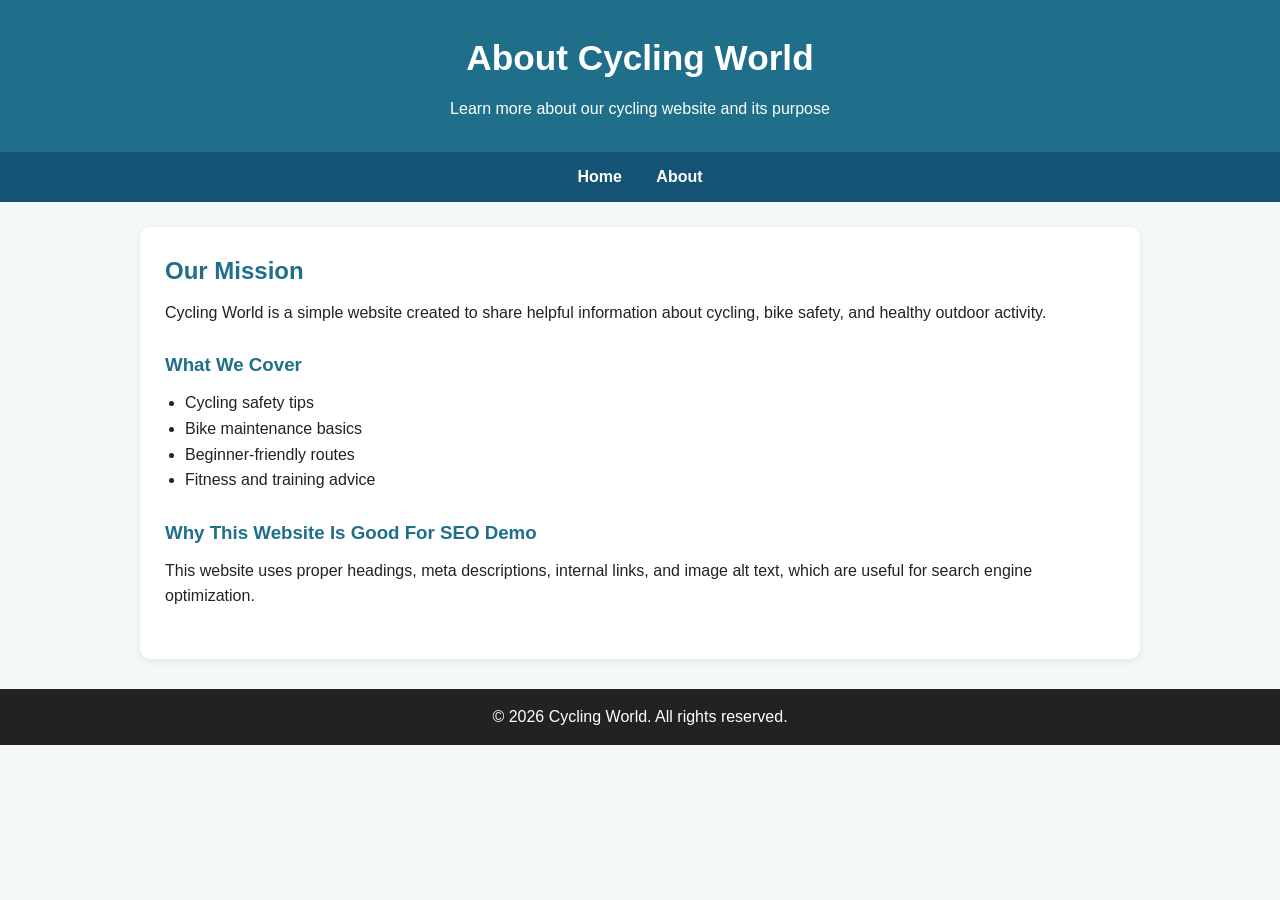
<file: about.html>
<!DOCTYPE html>
<html lang="en">
<head>
    <!-- Google tag (gtag.js) -->
<script async src="https://www.googletagmanager.com/gtag/js?id=G-EDEJRFLML7"></script>
<script>
  window.dataLayer = window.dataLayer || [];
  function gtag(){dataLayer.push(arguments);}
  gtag('js', new Date());

  gtag('config', 'G-EDEJRFLML7');
</script>
  <meta charset="UTF-8" />
  <meta name="viewport" content="width=device-width, initial-scale=1.0" />
  <title>About Cycling World | Cycling Tips and Safety</title>
  <meta
    name="description"
    content="Learn about Cycling World, a simple website that shares cycling tips, routes, safety advice, and bike riding knowledge."
  />
  <link rel="stylesheet" href="style.css" />
</head>
<body>
  <header>
    <h1>About Cycling World</h1>
    <p>Learn more about our cycling website and its purpose</p>
  </header>

  <nav>
    <a href="index.html">Home</a>
    <a href="about.html">About</a>
  </nav>

  <main class="container">
    <section>
      <h2>Our Mission</h2>
      <p>
        Cycling World is a simple website created to share helpful information
        about cycling, bike safety, and healthy outdoor activity.
      </p>
    </section>

    <section>
      <h3>What We Cover</h3>
      <ul>
        <li>Cycling safety tips</li>
        <li>Bike maintenance basics</li>
        <li>Beginner-friendly routes</li>
        <li>Fitness and training advice</li>
      </ul>
    </section>

    <section>
      <h3>Why This Website Is Good For SEO Demo</h3>
      <p>
        This website uses proper headings, meta descriptions, internal links,
        and image alt text, which are useful for search engine optimization.
      </p>
    </section>
  </main>

  <footer>
    <p>&copy; 2026 Cycling World. All rights reserved.</p>
  </footer>
</body>
</html>
</file>
<file: style.css>
* {
  margin: 0;
  padding: 0;
  box-sizing: border-box;
}

body {
  font-family: Arial, sans-serif;
  line-height: 1.6;
  background-color: #f4f8f7;
  color: #222;
}

header {
  background-color: #1f6f8b;
  color: white;
  text-align: center;
  padding: 30px 20px;
}

header h1 {
  margin-bottom: 10px;
  font-size: 2.2rem;
}

nav {
  background-color: #145374;
  text-align: center;
  padding: 12px;
}

nav a {
  color: white;
  text-decoration: none;
  margin: 0 15px;
  font-weight: bold;
}

nav a:hover {
  text-decoration: underline;
}

.container {
  width: 85%;
  max-width: 1000px;
  margin: 25px auto;
  background: white;
  padding: 25px;
  border-radius: 10px;
  box-shadow: 0 2px 8px rgba(0, 0, 0, 0.08);
}

section {
  margin-bottom: 25px;
}

h2,
h3 {
  color: #1f6f8b;
  margin-bottom: 10px;
}

p,
li {
  font-size: 1rem;
}

ul {
  padding-left: 20px;
}

img {
  width: 100%;
  max-height: 420px;
  object-fit: cover;
  border-radius: 10px;
  margin-top: 15px;
}

footer {
  background-color: #222;
  color: white;
  text-align: center;
  padding: 15px;
  margin-top: 30px;
}
</file>
